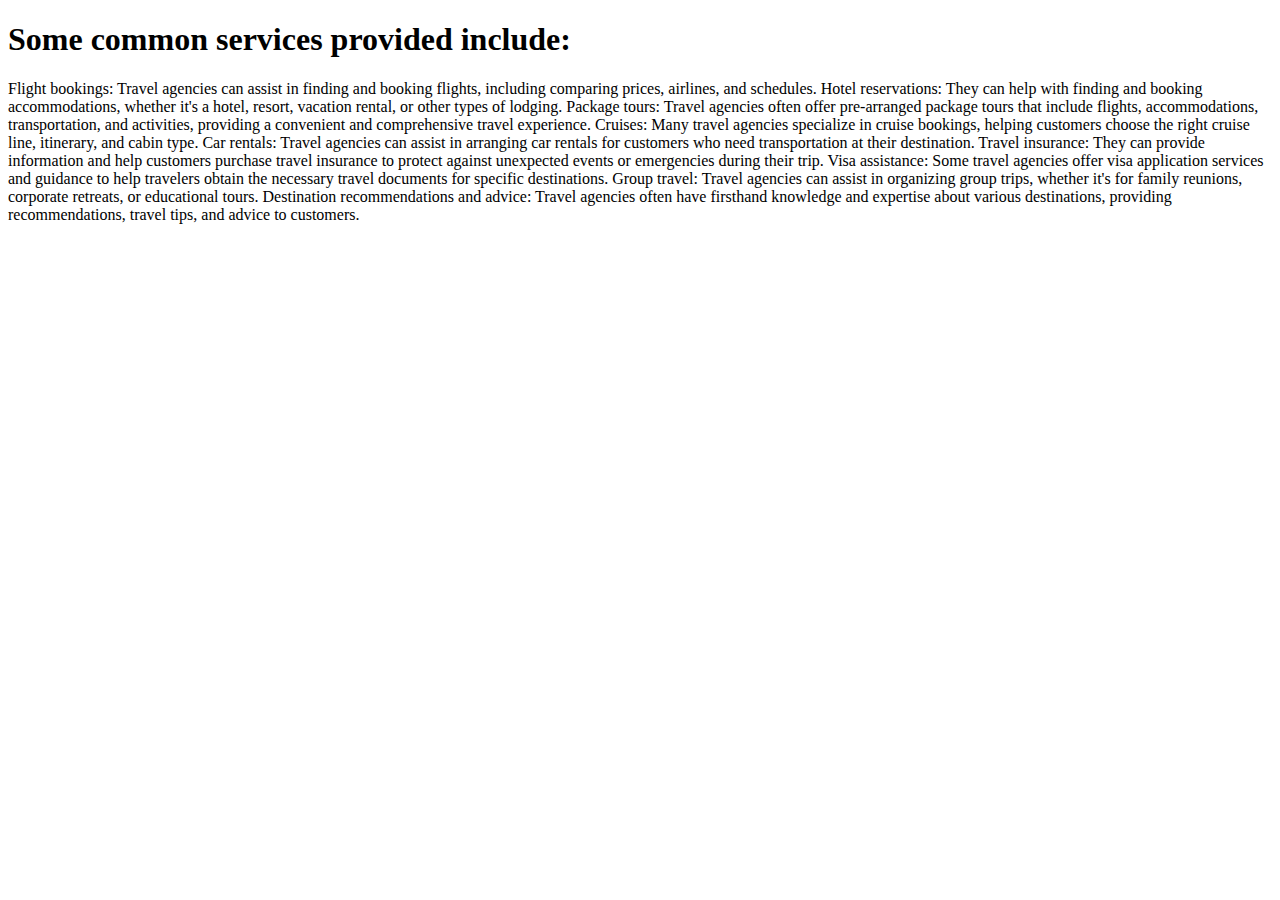
<file: blog.html>
<!DOCTYPE html>
<html lang="en">
<head>
    <meta charset="UTF-8">
    <meta http-equiv="X-UA-Compatible" content="IE=edge">
    <meta name="viewport" content="width=device-width, initial-scale=1.0">
    <title>Document</title>
</head>
<body>
  
<h1>Some common services provided include:</h1>

<div class="blog">

    Flight bookings: Travel agencies can assist in finding and booking flights,
     including comparing prices, airlines, and schedules.
    
    Hotel reservations: They can help with finding and booking accommodations,
     whether it's a hotel, resort, vacation rental, or other types of lodging.
    
    Package tours: Travel agencies often offer pre-arranged package tours that include flights,
     accommodations, transportation, and activities, providing a convenient and comprehensive travel experience.
    
    Cruises: Many travel agencies specialize in cruise bookings, helping customers choose the right cruise line, 
    itinerary, and cabin type.
    
    Car rentals: Travel agencies can assist in arranging car rentals for customers who need transportation at their destination.
    
    Travel insurance: They can provide information and help customers purchase travel insurance to protect against unexpected events or emergencies during their trip.
    
    Visa assistance: Some travel agencies offer visa application services and guidance to help travelers obtain the necessary travel documents for specific destinations.
    
    Group travel: Travel agencies can assist in organizing group trips, whether it's for family reunions, corporate retreats, or educational tours.
    
    Destination recommendations and advice: Travel agencies often have firsthand knowledge and expertise about various destinations, providing recommendations, travel tips, and advice to customers.</div>
             
</body>
    </html>
</file>
